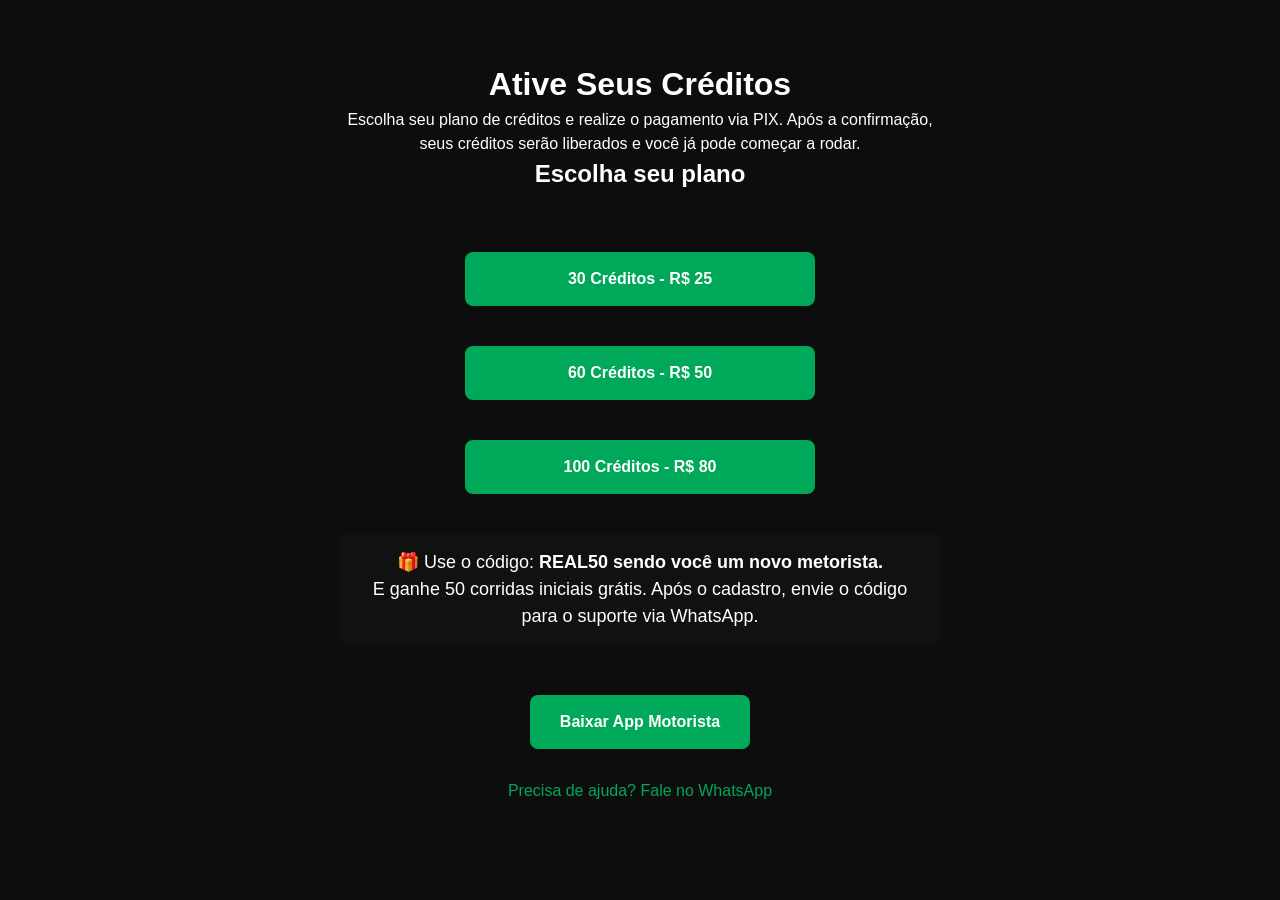
<file: motorista.html>
<!DOCTYPE html>
<html lang="pt-BR">

<head>
    <meta charset="UTF-8">
    <meta name="viewport" content="width=device-width, initial-scale=1.0">
    <title>Créditos Motorista - Real Mobilidade</title>
    <link rel="stylesheet" href="css/styles.css">

    <style>
        body {
            background: #0d0d0d;
            color: #ffffff;
            font-family: Arial, sans-serif;
            text-align: center;
            padding: 60px 20px;
        }

        .container-motorista {
            max-width: 600px;
            margin: auto;
        }

        .qr-box {
            margin: 40px 0;
        }

        .qr-box img {
            width: 220px;
            border-radius: 12px;
        }

        .botao {
            display: inline-block;
            padding: 15px 30px;
            background: #00a859;
            color: #fff;
            text-decoration: none;
            border-radius: 8px;
            margin-top: 20px;
            font-weight: bold;
        }

        .codigo {
            background: #111;
            padding: 15px;
            border-radius: 8px;
            margin: 30px 0;
            font-size: 18px;
        }

        .whats {
            margin-top: 30px;
            display: block;
            color: #00a859;
            text-decoration: none;
        }

        .planos-pagamento {
            display: grid;
            grid-template-columns: repeat(auto-fit, minmax(220px, 1fr));
            gap: 20px;
            margin: 40px 0;
        }

        .planos-pagamento {
            display: flex;
            flex-direction: column;
            align-items: center;
            gap: 20px;
            margin: 40px 0;
        }

        .planos-pagamento .botao {
            width: 100%;
            max-width: 350px;
        }
        .planos-pagamento .botao:active {
            transform: scale(0.97);
        }
        @keyframes brilho {
            0% {
                box-shadow: 0 0 5px #00ff88;
            }

            50% {
                box-shadow: 0 0 20px #00ff88;
            }

            100% {
                box-shadow: 0 0 5px #00ff88;
            }
        }

        .planos-pagamento .botao {
            animation: brilho 2s infinite;
        }
    </style>
</head>

<body>
    <section id="planos" class="planos"></section>
    <div class="container-motorista">

        <h1>Ative Seus Créditos</h1>

        <p>
            Escolha seu plano de créditos e realize o pagamento via PIX.
            Após a confirmação, seus créditos serão liberados e você já pode começar a rodar.
        </p>

        <h2>Escolha seu plano</h2>

        <div class="planos-pagamento">

            <a href="https://links.btgpactual.com/Yn-e6n45jjJWDkB" class="botao">
                30 Créditos - R$ 25
            </a>

            <a href="https://links.btgpactual.com/UcumvIXNoxVT9mB" class="botao">
                60 Créditos - R$ 50
            </a>

            <a href="https://links.btgpactual.com/M75_yiCTfjxgJiM" class="botao destaque">
                100 Créditos - R$ 80
            </a>

        </div>

        <div class="codigo">
            🎁 Use o código: <strong>REAL50 sendo você um novo metorista.</strong><br> E ganhe 50 corridas iniciais
            grátis.
            Após o cadastro, envie o código para o suporte via WhatsApp.
        </div>

        <a href="https://play.google.com/store/apps/details?id=com.app.ukozpgrealmobilidademotoristas" class="botao">
            Baixar App Motorista
        </a>

        <a href="https://wa.me/556298245836" class="whats">
            Precisa de ajuda? Fale no WhatsApp
        </a>

    </div>

</body>

</html>

</html>
</file>
<file: css/styles.css>
/* Reset & base */
* {
  box-sizing: border-box;
  margin: 0;
  padding: 0;
}
:root {
  --green: #1b5e3f;
  --lime: #84cc16;
  --dark: #0b1220;
  --muted: #6b7280;
  --white: #fff;
  --maxWidth: 1200px;
}
body {
  font-family:
    Inter,
    system-ui,
    -apple-system,
    "Segoe UI",
    Roboto,
    Arial;
  color: #fff;
  line-height: 1.5;
  background: #111;
}
.container {
  max-width: var(--maxWidth);
  margin: 0 auto;
  padding: 0 1rem;
}

/* Header */
.site-header {
  position: fixed;
  width: 100%;
  top: 0;
  left: 0;
  z-index: 999;
  background: rgba(15, 23, 36, 0.75);
  backdrop-filter: blur(10px);
  transition: 0.25s ease-in-out;
}

.site-header.scrolled {
  background: rgba(15, 23, 36, 0.98);
  padding-block: 6px;
}

.header-inner {
  display: flex;
  align-items: center;
  justify-content: space-between;
  padding: 0.9rem 0;
}
.logo {
  display: flex;
  align-items: center;
  gap: 0.6rem;
}
.logo img {
  height: 44px;
  border-radius: 6px;
}
.brand {
  font-weight: 800;
}
.nav-desktop {
  display: flex;
  gap: 1.2rem;
}
.nav-desktop a {
  font-weight: 600;
  color: var(--white);
  text-decoration: none;
}
.nav-desktop a {
  font-weight: 600;
  color: var(--white);
  text-decoration: none;
  position: relative;
  padding: 0.4rem 0.6rem;
  transition: all 0.3s ease;
}

/* EFEITO HOVER MODERNO */
.nav-desktop a:hover {
  color: var(--green);
  transform: scale(1.08);
}

/* LINHA ANIMADA EMBAIXO */
.nav-desktop a::after {
  content: "";
  position: absolute;
  left: 0;
  bottom: -3px;
  width: 0%;
  height: 2px;
  background: var(--green);
  transition: width 0.3s ease;
}

.nav-desktop a:hover::after {
  width: 100%;
}

/* GLOW SUAVE */
.nav-desktop a:hover {
  text-shadow: 0 0 8px var(--green);
}
.btn-cta {
  background: linear-gradient(135deg, var(--green), var(--lime));
  color: var(--white);
  padding: 0.5rem 0.8rem;
  border-radius: 8px;
  font-weight: 700;
}
.menu-toggle {
  display: none;
  border: 0;
  background: none;
  padding: 0.4rem;
  cursor: pointer;
}
.menu-toggle span {
  display: block;
  width: 26px;
  height: 3px;
  background: #fff;
  margin: 5px 0;
  border-radius: 3px;
}

/* Mobile nav */
.mobile-nav {
  position: fixed;
  inset: 0;
  display: flex;
  align-items: flex-start;
  justify-content: flex-end;
  background: rgba(0, 0, 0, 0.35);
  z-index: 120;
  transition: opacity 0.25s;
}
.mobile-nav-inner {
  width: 320px;
  background: #111;
  height: 100vh;
  padding: 2rem;
  overflow: auto;
}
.mobile-nav a {
  display: block;
  margin-bottom: 1rem;
  font-weight: 600;
  color: var(--white);
}
.mobile-nav[aria-hidden="true"] {
  pointer-events: none;
  opacity: 0;
}
.mobile-nav[aria-hidden="false"] {
  pointer-events: auto;
  opacity: 1;
}

/* HERO */
.hero {
  position: relative;
  width: 100%;
  height: 100vh;
  min-height: 420px;
  display: flex;
  align-items: center;
  justify-content: center;
  overflow: hidden;
  background: #000;
}
.hero-media {
  position: absolute;
  inset: 0;
  z-index: 1;
}
.hero-video {
  width: 100%;
  height: 100%;
  object-fit: cover;
  object-position: center;
}
.hero-poster {
  position: absolute;
  inset: 0;
  background-size: cover;
  background-position: center;
  filter: brightness(0.6);
  z-index: 0;
}
.hero::before {
  content: "";
  position: absolute;
  inset: 0;
  background: linear-gradient(
    180deg,
    rgba(0, 0, 0, 0.45) 0%,
    rgba(0, 0, 0, 0.25) 50%,
    rgba(0, 0, 0, 0.55) 100%
  );
  z-index: 2;
}
.hero-content {
  position: relative;
  z-index: 3;
  text-align: center;
  color: var(--white);
  padding: 1rem;
  width: 100%;
  max-width: 980px;
}
.hero-content h1 {
  margin-bottom: 150px; /* distânca do H1 para o parágrafo */
  font-size: clamp(28px, 6vw, 56px);
  font-weight: 800;
}
.hero-buttons {
  margin-top: 1.2rem;
  display: flex;
  gap: 0.8rem;
  justify-content: center;
  flex-wrap: wrap;
}
.btn {
  display: inline-block;
  padding: 0.6rem 1rem;
  border-radius: 10px;
  font-weight: 700;
  cursor: pointer;
}
/* Botões gerais */
.hero-buttons .btn {
  display: inline-block;
  padding: 14px 28px;
  font-size: 16px;
  font-weight: 600;
  border-radius: 50px;
  text-decoration: none;
  transition: all 0.3s ease;
  cursor: pointer;
  border: 2px solid transparent;
}

/* Botão primário (preto) */
/* ===== BOTÕES MELHORADOS ===== */
.hero-buttons .btn {
  padding: 14px 26px;
  font-size: 16px;
  font-weight: 700;
  border-radius: 14px;
  transition: all 0.25s ease;
  display: inline-flex;
  align-items: center;
  justify-content: center;
}

/* botão transparente */
.btn-primary {
  background: rgba(255, 255, 255, 0.05);
  border: 2px solid rgba(255, 255, 255, 0.25);
  color: #fff;
}
.btn-primary:hover {
  background: rgba(255, 255, 255, 0.15);
  transform: translateY(-3px);
}

/* botão transparente forte */
.btn-primary-outline {
  background: rgba(255, 255, 255, 0.15);
  border: 2px solid rgba(255, 255, 255, 0.45);
  color: #fff;
}
.btn-primary-outline:hover {
  background: rgba(255, 255, 255, 0.35);
  transform: translateY(-3px);
}

/* botão WhatsApp (mantendo seus verdes originais) */
.btn-wpp {
  background: linear-gradient(135deg, var(--green), var(--lime));
  color: #fff;
  border: 0;
  box-shadow: 0 4px 10px rgba(0, 0, 0, 0.25);
}
.btn-wpp:hover {
  transform: translateY(-3px);
  box-shadow: 0 6px 18px rgba(0, 0, 0, 0.35);
}

/* Alinhamento dos botões */
.hero-buttons {
  display: flex;
  gap: 15px;
  flex-wrap: wrap;
  justify-content: center;
  margin-top: 10px;
}

/* FEATURES */
.features {
  padding: 3.2rem 1rem;
}
.section-title {
  text-align: center;
  font-size: 28px;
  font-weight: 800;
  margin-bottom: 0.6rem;
}
.section-subtitle {
  text-align: center;
  color: var(--muted);
  max-width: 900px;
  margin: 0 auto 1.6rem;
}
.features-grid {
  display: grid;
  grid-template-columns: repeat(auto-fit, minmax(220px, 1fr));
  gap: 1rem;
}
.feature-card {
  background: #111;
  padding: 4.1rem;
  border-radius: 12px;
  box-shadow: 0 6px 18px rgba(0, 0, 0, 0.06);
  text-align: center;
}
.feature-icon {
  font-size: 26px;
  margin-bottom: 0.6rem;
}

/* VIDEO HERO */
.video-hero {
  position: relative;
  width: 100%;
  height: 480px;
  display: flex;
  align-items: center;
  justify-content: center;
  overflow: hidden;
}
.video-bg {
  position: absolute;
  inset: 0;
  width: 100%;
  height: 100%;
  object-fit: cover;
  z-index: 1;
}
.video-overlay {
  position: absolute;
  inset: 0;
  background: rgba(0, 0, 0, 0.45);
  z-index: 2;
}
.video-content {
  position: relative;
  z-index: 3;
  color: #fff;
  text-align: center;
  padding: 1rem;
  max-width: 900px;
}

/* ===== DEPOIMENTOS (CARROSSEL) ===== */
.testimonials {
  padding: 3.2rem 1rem;
}
.carousel-wrapper {
  max-width: 980px;
  margin: 0 auto;
  overflow: hidden;
  border-radius: 12px;
}
.carousel {
  display: flex;
  transition: transform 0.45s ease;
}
.carousel-item {
  min-width: 100%;
  padding: 2rem;
  text-align: center;
  background: linear-gradient(180deg, #111, #111);
}
.carousel-controls {
  display: flex;
  justify-content: center;
  gap: 0.6rem;
  margin-top: 1rem;
}

/* MAP */
.map-section {
  padding: 3.2rem 1rem;
}
.map-wrapper {
  position: relative;
  width: 100%;
  padding-bottom: 50.25%;
  height: 0;
  overflow: hidden;
  border-radius: 12px;
}
.map-wrapper iframe {
  position: absolute;
  inset: 0;
  width: 100%;
  height: 100%;
  border: 0;
  border-radius: 12px;
}

/* CTA */
.cta-section {
  background: linear-gradient(180deg, #0f1724, #07101a);
  color: #fff;
  padding: 3.2rem 1rem;
}
.cta-inner {
  display: flex;
  flex-direction: column;
  align-items: center;
  gap: 1rem;
}

/* FOOTER */
.site-footer {
  background: #0f1724;
  color: #cbd5e1;
  padding: 2.2rem 0rem;
}
.footer-grid {
  display: flex;
  gap: 2rem;
  flex-wrap: wrap;
}
.footer-grid h4 {
  color: #fff;
  margin-bottom: 0.6rem;
}

/* CHAT */
.chatbot-button {
  position: fixed;
  right: 20px;
  bottom: 20px;
  width: 64px;
  height: 64px;
  border-radius: 50%;
  display: flex;
  align-items: center;
  justify-content: center;
  background: linear-gradient(135deg, var(--green), var(--lime));
  color: #fff;
  font-size: 26px;
  z-index: 9999;
  cursor: pointer;
}
.chatbot-modal {
  position: fixed;
  right: 20px;
  bottom: 100px;
  width: 360px;
  height: 520px;
  border-radius: 14px;
  background: #fff;
  box-shadow: 0 18px 45px rgba(2, 6, 23, 0.45);
  display: none;
  flex-direction: column;
  overflow: hidden;
  z-index: 9999;
}
.chatbot-modal.open {
  display: flex;
}
.chatbot-header {
  display: flex;
  gap: 0.8rem;
  align-items: center;
  padding: 14px;
  background: linear-gradient(135deg, var(--green), var(--lime));
  color: #fff;
}
.chatbot-header img {
  width: 46px;
  height: 46px;
  border-radius: 50%;
  border: 3px solid rgba(255, 255, 255, 0.15);
}
.chatbot-messages {
  flex: 1;
  padding: 12px;
  overflow: auto;
  background: #f7faf9;
}
.msg {
  display: inline-block;
  padding: 0.6rem 0.8rem;
  border-radius: 12px;
  margin: 0.4rem 0;
  max-width: 80%;
}
.msg.bot {
  background: #fff;
  border: 1px solid #e6e9ec;
  color: #111;
}
.msg.user {
  background: linear-gradient(135deg, var(--green), var(--lime));
  color: #fff;
  margin-left: auto;
}
.chatbot-input {
  display: flex;
  gap: 0.6rem;
  padding: 12px;
  border-top: 1px solid #e6e6e6;
}
.chatbot-input input {
  flex: 1;
  padding: 0.8rem;
  border-radius: 10px;
  border: 1px solid #e6e6e6;
}
.chatbot-input button {
  padding: 0.6rem 1rem;
  border-radius: 10px;
  background: linear-gradient(135deg, var(--green), var(--lime));
  border: 0;
  color: #fff;
  font-weight: 700;
}
/* Botão WhatsApp pulsante */
.btn-wpp {
  background: linear-gradient(135deg, var(--green), var(--lime));
  color: #fff;
  font-weight: 600;
  animation: pulseWpp 1.6s infinite ease-in-out;
  border: none;
  transform: scale(1);
}
.footer-whatsapp {
  background: linear-gradient(90deg, var(--green), var(--lime));
  -webkit-background-clip: text;
  -webkit-text-fill-color: transparent;
  font-weight: 700;
}
.whatsapp-button {
  position: fixed;
  right: 20px;
  bottom: 20px;
  width: 65px;
  height: 65px;
  background-color: #25d366;
  border-radius: 50%;
  display: flex;
  align-items: center;
  justify-content: center;
  box-shadow: 0 4px 15px rgba(0, 0, 0, 0.3);
  z-index: 99999;
  animation: pulse 1.4s infinite ease-in-out;
}

.whatsapp-button img {
  width: 35px;
  height: 35px;
}
#planos-motorista {
  padding-bottom: 120px;
}
#planos-motorista .planos-grid {
  display: flex;
  justify-content: center;
  gap: 30px;
  flex-wrap: wrap;
}

#planos-motorista .plano-card {
  background: #111;
  border: 1px solid #222;
  padding: 30px;
  border-radius: 16px;
  width: 280px;
  text-align: left;
  transition: 0.3s;
}

#planos-motorista .plano-card:hover {
  transform: translateY(-5px);
  border-color: #00a859;
}

#planos-motorista .plano-valor {
  font-size: 28px;
  font-weight: bold;
  color: #00a859;
}

#planos-motorista .destaque {
  border: 2px solid #00a859;
}
#planos-motorista .section-subtitle {
  color: #ffffff;
}

@keyframes pulse {
  0% {
    transform: scale(1);
    box-shadow: 0 0 0 0 rgba(37, 211, 102, 0.7);
  }
  70% {
    transform: scale(1.15);
    box-shadow: 0 0 0 20px rgba(37, 211, 102, 0);
  }
  100% {
    transform: scale(1);
    box-shadow: 0 0 0 0 rgba(37, 211, 102, 0);
  }
}

@keyframes pulseWpp {
  0% {
    transform: scale(1);
    box-shadow: 0 0 0 0 rgba(37, 211, 102, 0.6);
  }
  70% {
    transform: scale(1.06);
    box-shadow: 0 0 18px 8px rgba(37, 211, 102, 0);
  }
  100% {
    transform: scale(1);
    box-shadow: 0 0 0 0 rgba(37, 211, 102, 0);
  }
}

/* responsive */
@media (max-width: 900px) {
  .nav-desktop {
    display: none;
  }
  .menu-toggle {
    display: block;
  }
  .hero {
    height: 40vh;
    min-height: 400px;
  }
  .chatbot-modal {
    right: 0px;
    left: 10px;
    width: auto;
    height: 64vh;
    bottom: 90px;
  }
  .hero-content h1 {
    font-size: clamp(22px, 6vw, 38px);
  }
  .mobile-nav-inner {
    width: 100%;
    max-width: 360px;
  }
  /* ===== VÍDEO DE FUNDO RESPONSIVO ===== */
  #video-bg {
    position: absolute;
    top: 0;
    left: 0;
    width: 50vw;
    height: 50vh;
    object-fit: cover; /* Faz o vídeo preencher sem cortar errado */
    z-index: -10;
    filter: brightness(0.65); /* escurece um pouco para o texto ficar visível */
    height: 7vh; /* Altura ideal no celular */
  }

  /* Garante que o header fica por  do vídeo */
  header,
  .hero-content {
    position: relative;
    z-index: 5;
  }
  /* ===== MOBILE ESPE (VÍDEO AJUSTADO) ===== */
  @media (max-width: 768px) {
    .hero {
      height: 6cqh;
      min-height: 360px;
    }
    .hero-media video {
      margin-top: -0;
      height: 26vh; /* Altura ideal no celular */
      width: 100%;
      object-fit: cover;
      object-position: center;
    }

    .hero-content {
      top: 60%;
      position: absolute;
      left: 50%;
      transform: translate(-50%, -50%);
      width: 140%;
    }

    .hero-content h1 {
      margin-bottom: 150px;
      font-size: 1.5rem;
      line-height: 1.1rem;
    }
    /* Move o vídeo para baixo do header */
    .hero {
      margin-top: 75px; /* Aumente ou diminua se quiser */
    }
    .video-hero {
      height: 230px;
    }
  }
}
</file>
